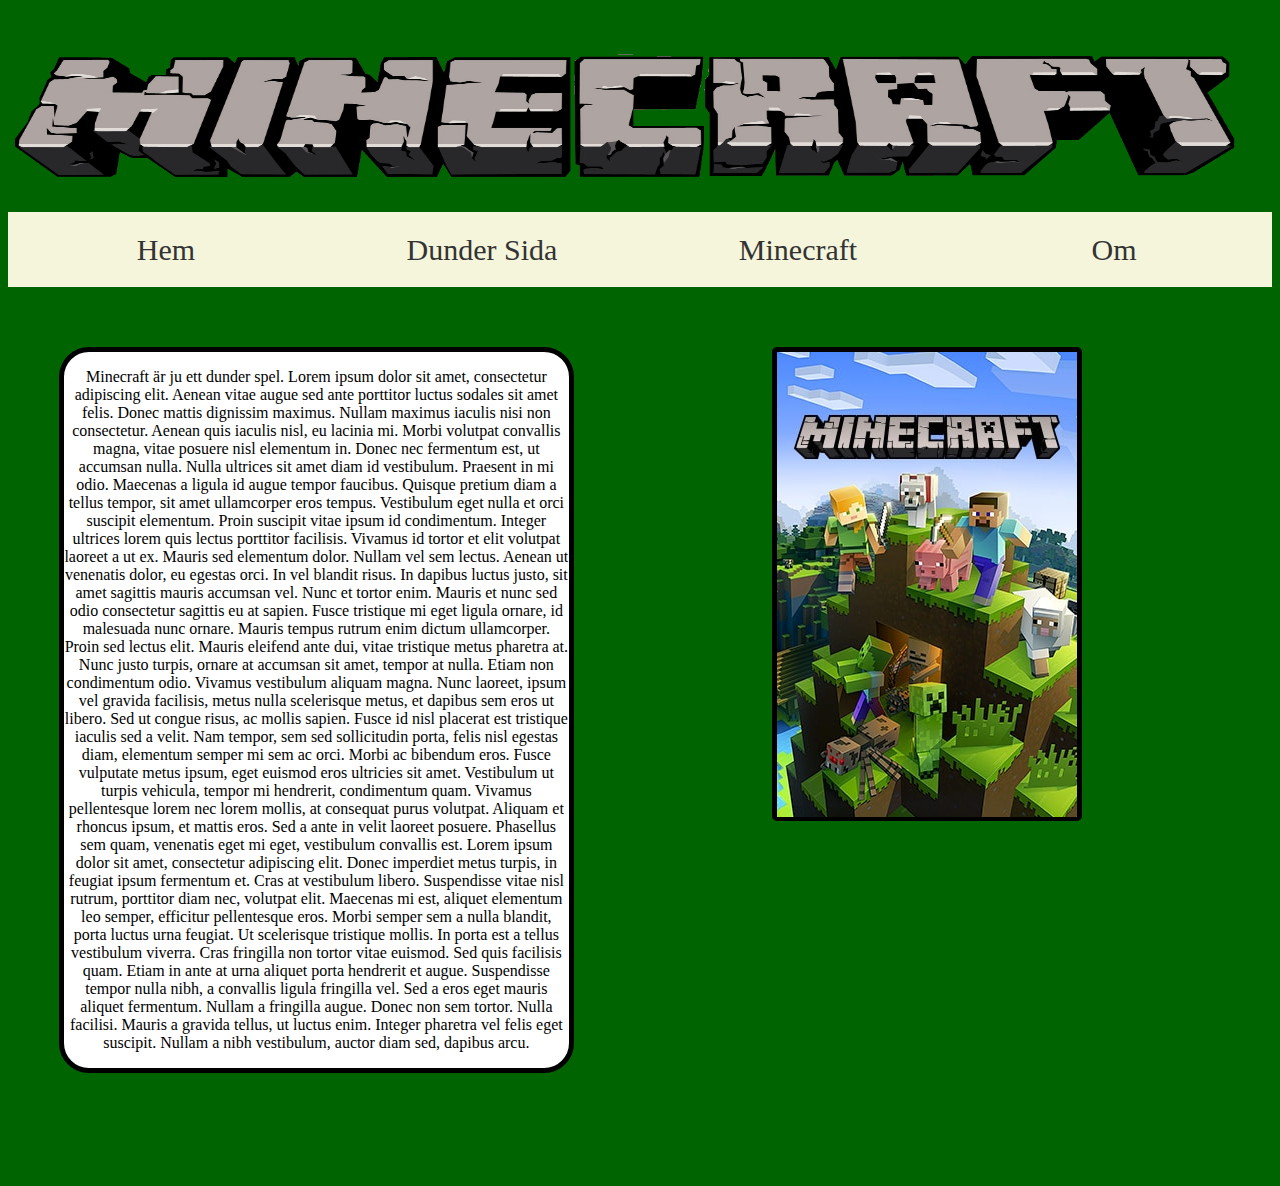
<file: index.html>
<!DOCTYPE html>
<htmL lang="sv"> 

<!--I head så länkar jag till dom 2 css jag har. style.css är till för header'n och nav'en som alla mina sidor och Hem.css är till för just denna sida.
    Hem.css är till för det som är specefikt för denna sida. Jag ändrar även titlen på sidan är och ändrar iconen på sidan.-->
<head>
    <meta charset="UTF-8">
    <meta http-equiv="X-UA-Compatible" content="IE=edge">
    <meta name="viewport" content="width= device-width, initial-scale=1.0">
    <link rel="stylesheet" href="style.css">
    <link rel="stylesheet" href="Hem.css">
    <title>Hem</title>
    <link rel="icon" type="image/x-icon" href="Bilder\Plains_Grass_Block.webp">
</head>

<body>

    <!--Detta är bilden som är högst upp på hemsidan och den länkar tillbaka till sig själv. Den har id MC så att jag ska kunna ändra på specifikt den i css.-->
    <header>
        <a href="index.html"><img src="Bilder\minecraft_PNG42.png" alt="MC" id="MC"></header></a>
    </header>

    <!--Detta är navigatorn på sidan. Den använder flexbox för jag kopierade min gamla kod o det funkade dunder. Varända text länkar till något annat.
    Den första länken länkar tillbaks till första sidan "hem". Den andre länkar till andra sidan "Dunder Sida". Den trejde "Minecraft" länkar till minecraft.net. Och den sista "Om" länkar till rick roll på youtube.-->
    <nav class="flex-container">
        <section class="flex-container">
            <a href="index.html"><div>Hem</div></a>
            <a href="Dunder-Sida.html"><div>Dunder Sida</div></a>
            <a href="https://www.minecraft.net"><div>Minecraft</div></a>
            <a href="https://www.youtube.com/watch?v=dQw4w9WgXcQ"><div>Om</div></a>
        </section>
    </nav>

    <!--Detta är texten på som står till vänster på sidan. I exemplet är är det Lorem Ipsum-->
    <article id="text">
        <p>Minecraft är ju ett dunder spel. 
            Lorem ipsum dolor sit amet, consectetur adipiscing elit. Aenean vitae augue sed ante porttitor luctus sodales sit amet felis. Donec mattis dignissim maximus. Nullam maximus iaculis nisi non consectetur. Aenean quis iaculis nisl, eu lacinia mi. Morbi volutpat convallis magna, vitae posuere nisl elementum in. Donec nec fermentum est, ut accumsan nulla. Nulla ultrices sit amet diam id vestibulum.
            Praesent in mi odio. Maecenas a ligula id augue tempor faucibus. Quisque pretium diam a tellus tempor, sit amet ullamcorper eros tempus. Vestibulum eget nulla et orci suscipit elementum. Proin suscipit vitae ipsum id condimentum. Integer ultrices lorem quis lectus porttitor facilisis. Vivamus id tortor et elit volutpat laoreet a ut ex. Mauris sed elementum dolor. Nullam vel sem lectus. 
            Aenean ut venenatis dolor, eu egestas orci. In vel blandit risus. In dapibus luctus justo, sit amet sagittis mauris accumsan vel. Nunc et tortor enim. Mauris et nunc sed odio consectetur sagittis eu at sapien. Fusce tristique mi eget ligula ornare, id malesuada nunc ornare. Mauris tempus rutrum enim dictum ullamcorper. Proin sed lectus elit. Mauris eleifend ante dui, vitae tristique metus pharetra at. Nunc justo turpis, ornare at accumsan sit amet, tempor at nulla. Etiam non condimentum odio. Vivamus vestibulum aliquam magna. Nunc laoreet, ipsum vel gravida facilisis, metus nulla scelerisque metus, et dapibus sem eros ut libero. Sed ut congue risus, ac mollis sapien. Fusce id nisl placerat est tristique iaculis sed a velit. Nam tempor, sem sed sollicitudin porta, felis nisl egestas diam, elementum semper mi sem ac orci.
            Morbi ac bibendum eros. Fusce vulputate metus ipsum, eget euismod eros ultricies sit amet. Vestibulum ut turpis vehicula, tempor mi hendrerit, condimentum quam. Vivamus pellentesque lorem nec lorem mollis, at consequat purus volutpat. Aliquam et rhoncus ipsum, et mattis eros. Sed a ante in velit laoreet posuere. Phasellus sem quam, venenatis eget mi eget, vestibulum convallis est. Lorem ipsum dolor sit amet, consectetur adipiscing elit. Donec imperdiet metus turpis, in feugiat ipsum fermentum et. Cras at vestibulum libero.            
            Suspendisse vitae nisl rutrum, porttitor diam nec, volutpat elit. Maecenas mi est, aliquet elementum leo semper, efficitur pellentesque eros. Morbi semper sem a nulla blandit, porta luctus urna feugiat. Ut scelerisque tristique mollis. In porta est a tellus vestibulum viverra. Cras fringilla non tortor vitae euismod. Sed quis facilisis quam. Etiam in ante at urna aliquet porta hendrerit et augue. Suspendisse tempor nulla nibh, a convallis ligula fringilla vel. Sed a eros eget mauris aliquet fermentum. Nullam a fringilla augue. Donec non sem tortor. Nulla facilisi. Mauris a gravida tellus, ut luctus enim. Integer pharetra vel felis eget suscipit. Nullam a nibh vestibulum, auctor diam sed, dapibus arcu.
        </p>
    </article>

    <!--Detta är bilden till höger på sidan. Den läkar även till fler bilder på minecraft-->
    <aside id="bild">
        <a href="https://www.google.com/search?q=minecraft&source=lnms&tbm=isch&sa=X&ved=2ahUKEwjllMqS0qr6AhVq-ioKHcJPCtQQ_AUoAXoECAIQAw&biw=1536&bih=746&dpr=1.25&safe=active&ssui=on#imgrc=j7niWYhPOm3ewM"><img src="Bilder\Games_Subnav_Minecraft-300x465.jpg" alt="LOGO"></a>
    </aside>
</body>
</htmL>
</file>
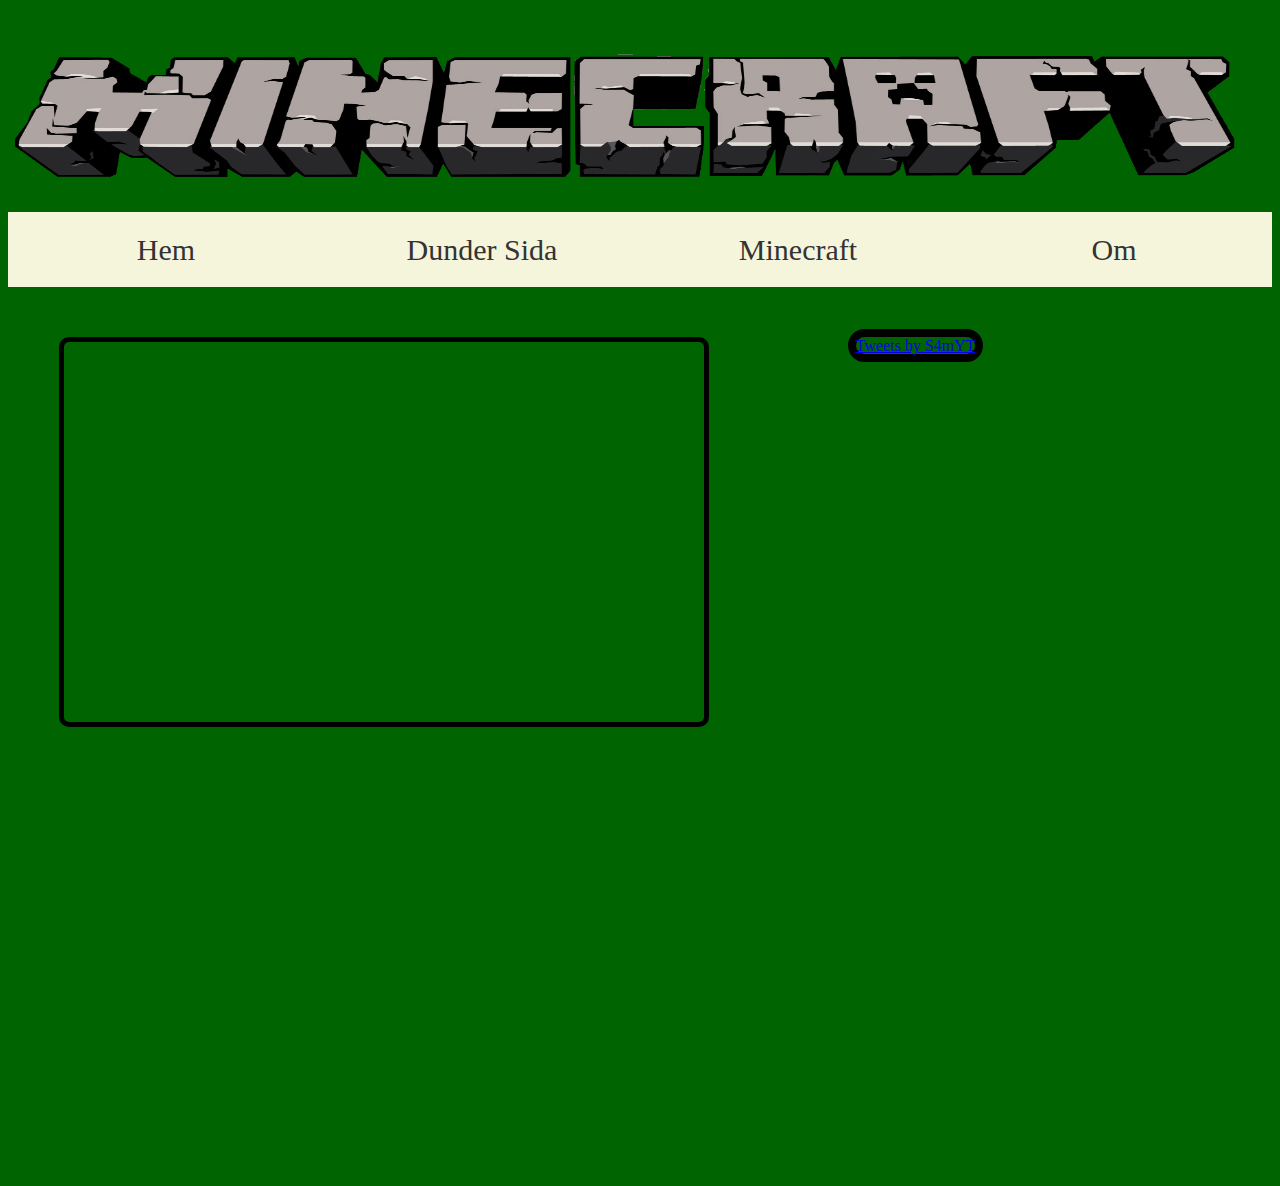
<file: Dunder-Sida.html>
<!DOCTYPE html>
<htmL lang="sv"> 

<!--I head så länkar jag till dom 2 css jag har. style.css är till för header'n och nav'en  som alla mina sidor och Dunder-Sida.css är till för just denna sida.
    Dunder-Sida.css är till för det som är specefikt för denna sida. Jag ändrar även titlen på sidan är och ändrar iconen på sidan.-->
<head>
    <meta charset="UTF-8">
    <meta http-equiv="X-UA-Compatible" content="IE=edge">
    <meta name="viewport" content="width= device-width, initial-scale=1.0">
    <link rel="stylesheet" href="style.css">
    <link rel="stylesheet" href="Dunder-Sida.css">
    <title>Dunder Sida</title>
    <link rel="icon" type="image/x-icon" href="Bilder\Plains_Grass_Block.webp">
</head>
<body>
    
    <!--Detta är bilden som är högst upp på hemsidan och den länkar tillbaka till sig själv. Den har id MC så att jag ska kunna ändra på specifikt den i css.-->
    <header>
        <a href="index.html"><img src="Bilder\minecraft_PNG42.png" alt="MC" id="MC"></header></a>
    </header>

    <!--Detta är navigatorn på sidan. Den använder flexbox för jag kopierade min gamla kod o det funkade dunder. Varända text länkar till något annat.
        Den första länken länkar tillbaks till första sidan "hem". Den andre länkar till andra sidan "Dunder Sida". Den trejde "Minecraft" länkar till minecraft.net. Och den sista "Om" länkar till rick roll på youtube.-->
    <nav class="flex-container">
        <section class="flex-container">
            <a href="index.html"><div>Hem</div></a>
            <a href="Dunder-Sida.html"><div>Dunder Sida</div></a>
            <a href="https://www.minecraft.net"><div>Minecraft</div></a>
            <a href="https://www.youtube.com/watch?v=dQw4w9WgXcQ"><div>Om</div></a>
        </section>
    </nav>

    <!--Detta är en widget till ett av mina gamla spel som jag laddade upp på itch.io. Det är en färdig widget från itch.io som jag kopierade in.-->
    <article>
        <iframe id="spel" frameborder="0" src="https://itch.io/embed-upload/4101009?color=333333" allowfullscreen="" width="640" height="380"><a href="https://leumas05.itch.io/elias-ar-super-mario-v2">Play Elias Är Super Mario V2 on itch.io</a></iframe>
    </article>

    <!--Detta är en widget till min twitter. Det är en färdig widget som jag kopierade från twitter.-->
    <aside>
        <a class="twitter-timeline" data-height="800" data-theme="light" href="https://twitter.com/S4mYT?ref_src=twsrc%5Etfw">Tweets by S4mYT</a> <script async src="https://platform.twitter.com/widgets.js" charset="utf-8"></script>
    </aside>
</body>
</htmL>
</file>
<file: style.css>
/*Denna ändrar storlek på minecraft bilden i header'n / logan*/
#MC  
{  
    width: 100%;  
    height:200px;  
}  

/*Detta aktiverar flexbox layouten i css.*/
.flex-container{
    display: flex;
    flex-wrap: nowrap;
    width: 100%;
}

/*Detta gör så att knapparna i nav'en ser ut som dom gör. Den ändrar färg på knapparna till beige och sätter upp hur stora knapparna ska vara kontra skrämens storlek.
vart texten i knappen ska vara. Hur stor texten ska vara och vilken färg den ska ha.*/
.flex-container > a {
    background-color: beige;
    width: 25%;
    margin: 50;
    text-align: center;
    line-height: 75px;
    font-size: 30px;

    text-decoration: none;
    color: #333333;
}

/*Detta ändrar färg på knappens bakgrunden när musen är över knappen i nav'en*/
.flex-container > a:hover{
    background-color: rgb(135, 135, 112);
}

/*Detta ändrar bakgrunder på sidan till mörkgrön och ändrar hur lång hemsidan är på höjden.*/
body{
    background-color: darkgreen;
    min-height: 130vh;
}
</file>
<file: Hem.css>
/*Detta gör så att texten på hemsidan ligger till vänster. Samt sätter den exakta positionen var den ska vara. Den säger också hur mycket av skörmen textrutan ska ta upp.
Den sätter att texten ska vara i mitten och att det ska vara en svart avrundad boarder runt textrutan.*/
#text {
    float: left;
    width: 40%;
    background-color: white;
    border: 5px solid black;
    position: relative; left: 4%; top:60px;
    border-radius: 30px;
    text-align:center;
}

/*Detta gör så att bilden på hemsidan ligger till höger. Samt sätter den exakta positionen var den ska vara.
Sen lägger jag till en svart boarder runt med specifik höjd och avrundning vid kanterna.*/
#bild{
    float: right;
    position: relative; right: 15%; top: 60px;
    border: 5px solid black;
    height: 464px;
    border-radius: 5px;
}
</file>
<file: Dunder-Sida.css>
/*Detta sätter positionen på mitt spel från itch.io samt aderar en svart och rundad boarder runt widgeten.*/
#spel{
    float: left;
    border: 5px solid black;
    position: relative; left: 4%; top:50px;
    border-radius: 10px;
}

/*Detta sätter storleken och positionen på twitter widgeten samt sätter en svart och rundad boarder runt den.*/
.twitter-timeline {
    width: 40%;
    position: relative; right: -15%; top:50px;
    border: 8px solid black;
    border-radius: 18px;
    border-width: 110%;
}
</file>
